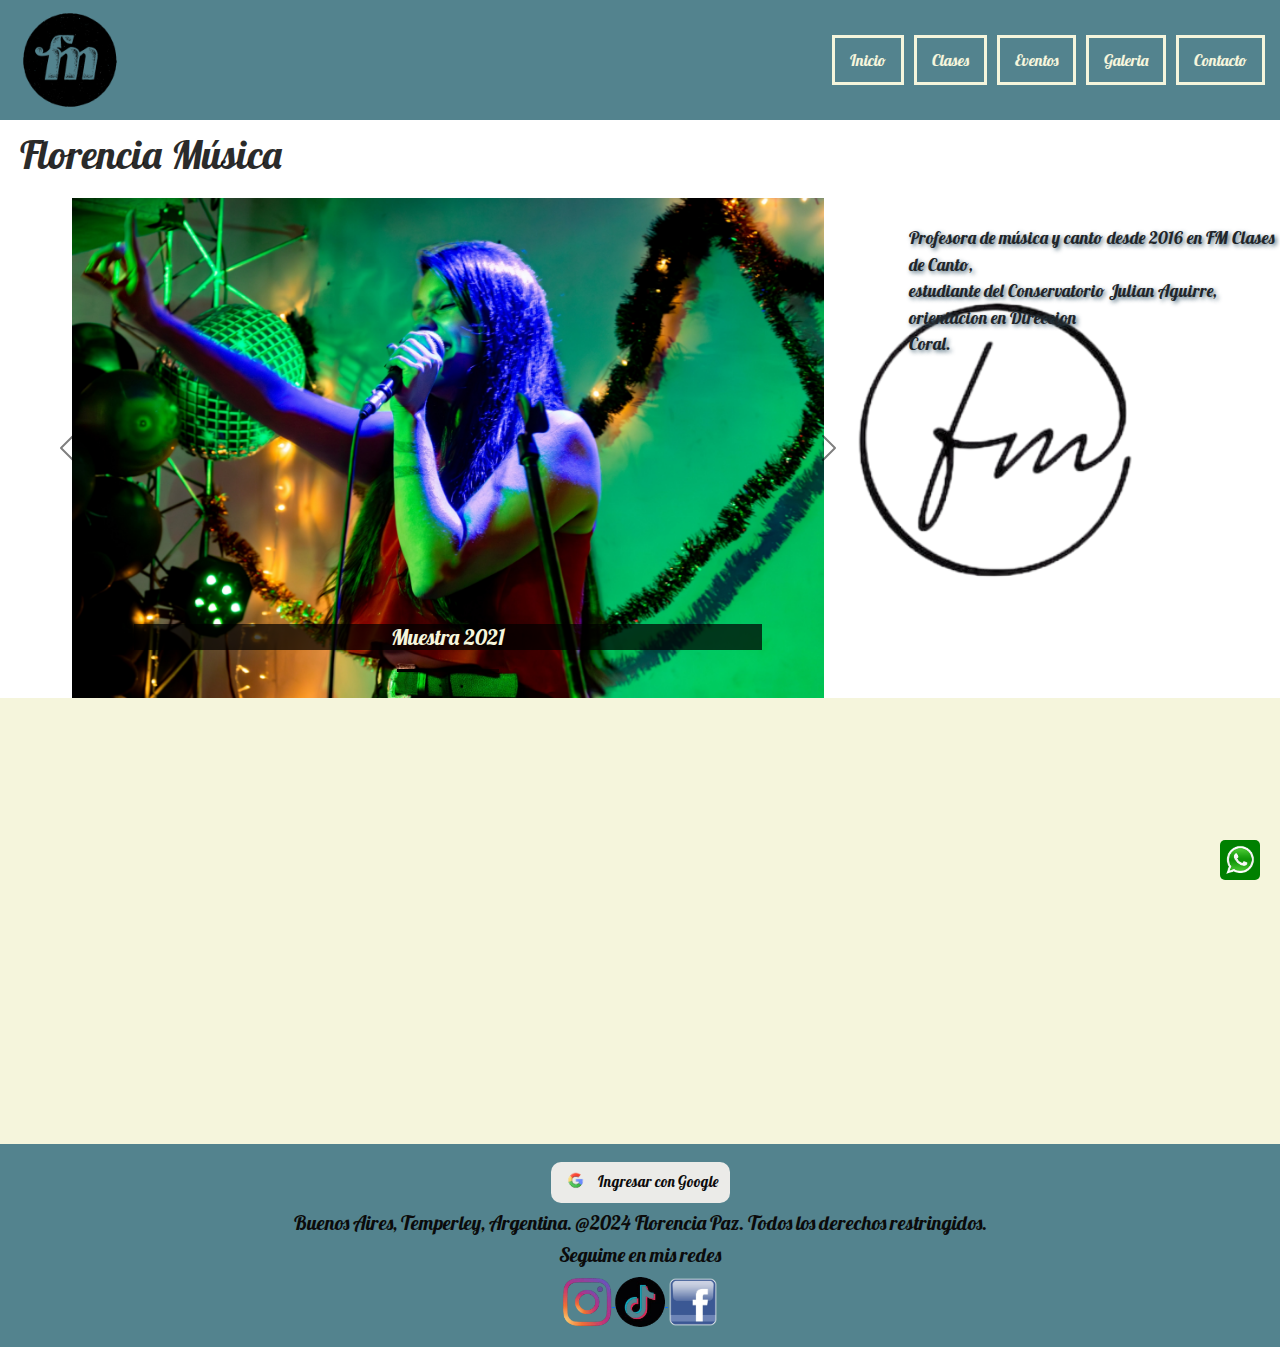
<file: index.html>
<!DOCTYPE html>
<html lang="en">
  <head>
    <meta charset="UTF-8" />
    <meta name="viewport" content="width=device-width, initial-scale=1.0" />
    <title>FM Clases de Canto-Inicio</title>
    <meta name= "description" content="La mejor profesora de canto.">
    <meta name= "keywords" content="canto,Zona Sur,Temperley,Profesora,Show de canto,Musica,Eventos.">
    <link
      href="https://cdn.jsdelivr.net/npm/bootstrap@5.3.3/dist/css/bootstrap.min.css"
      rel="stylesheet"
      integrity="sha384-QWTKZyjpPEjISv5WaRU9OFeRpok6YctnYmDr5pNlyT2bRjXh0JMhjY6hW+ALEwIH"
      crossorigin="anonymous"
    />
    <link
      rel="stylesheet"
      href="https://cdn.jsdelivr.net/npm/bootstrap@5.1.3/dist/css/bootstrap.min.css"
    />

    <link rel="stylesheet" href="./ESTILO.CSS/estilo.css" />
  </head>

  <body>
    <header>
      <img
        class="logo"
        src="./IMG/FM_4B-removebg-preview.png"
        alt="flor logo"
      />

      <nav class="navbar">
        <a href="./index.html">Inicio</a>
        <a href="./html/clases.html">Clases</a>
        <a href="./html/eventos.html">Eventos</a>
        <a href="./html/galeria.html">Galeria</a>
        <a href="./html/contacto.html">Contacto</a>
      </nav>
    </header>

    <main>
      <h1>Florencia Música</h1>

      <section class="contenedor">
        <div id="galeria">
          <div id="carouselExampleDark" class="carousel carousel-dark slide">
            <div class="carousel-indicators">
              <button
                type="button"
                data-bs-target="#carouselExampleDark"
                data-bs-slide-to="0"
                class="active"
                aria-current="true"
                aria-label="Slide 1"
              ></button>
              <button
                type="button"
                data-bs-target="#carouselExampleDark"
                data-bs-slide-to="1"
                aria-label="Slide 2"
              ></button>
              <button
                type="button"
                data-bs-target="#carouselExampleDark"
                data-bs-slide-to="2"
                aria-label="Slide 3"
              ></button>
            </div>
            <div class="carousel-inner">
              <div class="carousel-item active" data-bs-interval="10000">
                <img
                  src="./IMG/flor en show3.jpg"
                  alt="..."
                  class="d-block mx-auto"
                />
                <div class="carousel-caption d-none d-md-block">
                  <h2>Muestra 2021</h2>
                </div>
              </div>
              <div class="carousel-item" data-bs-interval="2000">
                <img
                  src="./IMG/florenshow4.jpg"
                  alt="..."
                  class="d-block mx-auto"
                />
                <div class="carousel-caption d-none d-md-block">
                  <h2>Muestra 2022</h2>
                </div>
              </div>
              <div class="carousel-item">
                <img
                  src="./IMG/flor en show.jpg"
                  alt="..."
                  class="d-block mx-auto"
                />
                <div class="carousel-caption d-none d-md-block">
                  <h2>Muestra 2023</h2>
                </div>
              </div>
            </div>
            <button
              class="carousel-control-prev"
              type="button"
              data-bs-target="#carouselExampleDark"
              data-bs-slide="prev"
            >
              <span
                class="carousel-control-prev-icon"
                aria-hidden="true"
              ></span>
              <span class="visually-hidden">Previous</span>
            </button>
            <button
              class="carousel-control-next"
              type="button"
              data-bs-target="#carouselExampleDark"
              data-bs-slide="next"
            >
              <span
                class="carousel-control-next-icon"
                aria-hidden="true"
              ></span>
              <span class="visually-hidden">Next</span>
            </button>
          </div>
        </div>

        <p>
          Profesora de música y canto desde 2016 en FM Clases de Canto,
          estudiante del Conservatorio Julian Aguirre, orientacion en Direccion
          Coral.
        </p>
      </section>

      <section class="video">
        <iframe
          src="https://www.youtube.com/embed/txE8sbTFrDc?si=WCd_dIt1IWsGnyt3"
          title="YouTube video player"
          frameborder="0"
          allow="accelerometer; autoplay; clipboard-write; encrypted-media; gyroscope; picture-in-picture; web-share"
          referrerpolicy="strict-origin-when-cross-origin"
          allowfullscreen
        ></iframe>
      </section>
    </main>

    <footer>
      <button class="btn">
        <img src="./IMG/google-removebg-preview.png " alt="logo google" />
        <h4>Ingresar con Google</h4>
      </button>

      <h3>
        Buenos Aires, Temperley, Argentina. @2024 Florencia Paz. Todos los
        derechos restringidos.
      </h3>

      <h5>Seguime en mis redes</h5>

      <div class="contenedor-redes-sociales">
        <a href="https://www.instagram.com/fm.clasesdecanto/" target="_blank">
          <img
            src="./IMG/instagram-removebg-preview.png"
            alt="Instagram"
            class="icono-red-social"
          />
        </a>

        <a href="https://www.tiktok.com/@fmflorenciam" target="_blank">
          <img
            src="./IMG/tiktok-removebg-preview.png"
            alt="Tiktok"
            class="icono-red-social"
          />
        </a>

        <a href="https://www.facebook.com/florenciamusica" target="_blank">
          <img
            src="./IMG/Facebook-Logo-removebg-preview.png"
            alt="Facebook"
            class="icono-red-social"
          />
        </a>
      </div>
      <div class="whatsapp-button">
        <a
          href="https://api.whatsapp.com/send?phone=541131967110"
          target="_florencia"
        >
        </a>
      </div>
   
    </footer>

    


    <script src="https://cdn.jsdelivr.net/npm/bootstrap@5.1.3/dist/js/bootstrap.bundle.min.js"></script>
  </body>
</html>
</file>
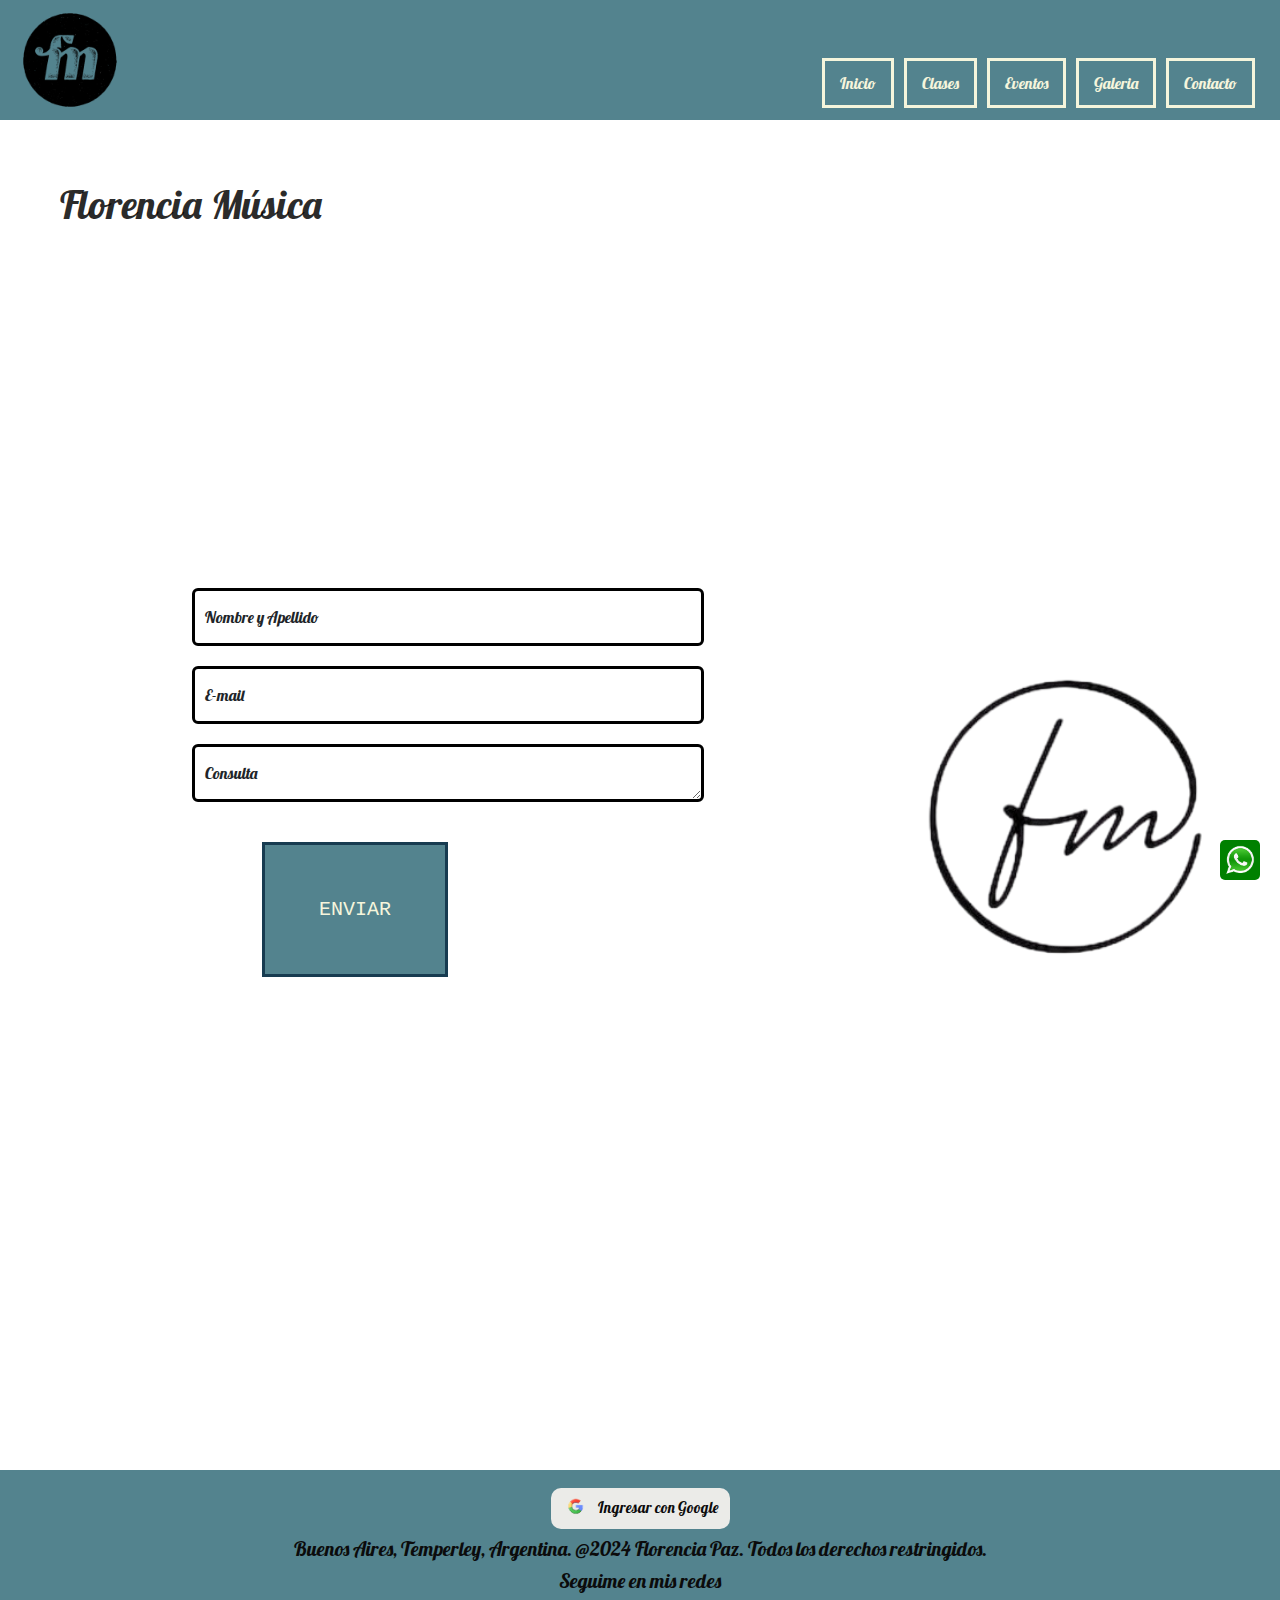
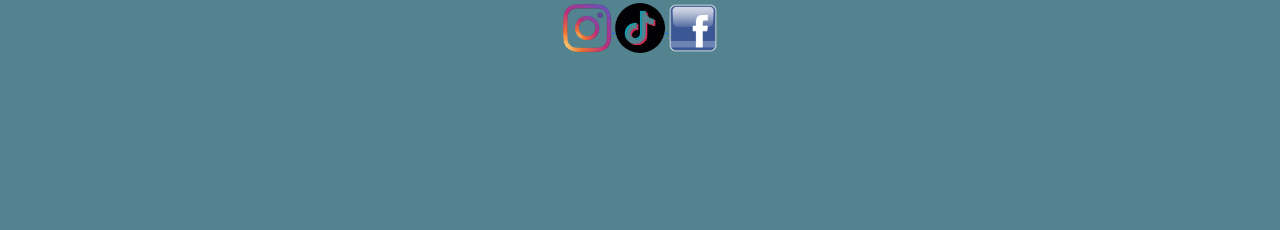
<file: html/contacto.html>
<!DOCTYPE html>
<html lang="en">
  <head>
    <meta charset="UTF-8" />
    <meta name="viewport" content="width=device-width, initial-scale=1.0" />
    <title>FM Clases de Canto-Contacto</title>
    <meta name= "description" content="Dejanos tu consulta sobre aranceles, modalidad de clases y tipo de eventos a expocision.">
    <meta name= "keywords" content="canto,Zona Sur,Temperley,Profesora,Show de canto,Musica,Eventos.">
    <link
      href="https://cdn.jsdelivr.net/npm/bootstrap@5.3.3/dist/css/bootstrap.min.css"
      rel="stylesheet"
      integrity="sha384-QWTKZyjpPEjISv5WaRU9OFeRpok6YctnYmDr5pNlyT2bRjXh0JMhjY6hW+ALEwIH"
      crossorigin="anonymous"
    />
    <link
      rel="stylesheet"
      href="https://cdn.jsdelivr.net/npm/bootstrap@5.1.3/dist/css/bootstrap.min.css"
    />

    <link rel="stylesheet" href="../ESTILO.CSS/contacto.css" />
  </head>

  <body>
    <header>
      <img
        class="logo"
        src="../IMG/FM_4B-removebg-preview.png"
        alt="flor logo"
      />

      <nav class="navbar">
        <a href="../index.html">Inicio</a>
        <a href="./clases.html">Clases</a>
        <a href="./eventos.html">Eventos</a>
        <a href="./galeria.html">Galeria</a>
        <a href="./contacto.html">Contacto</a>
      </nav>
    </header>

    <main>
      <h1>Florencia Música</h1>

      <div class="formulario">
        <form action="tu_archivo_de_procesamiento.php" method="post">
          <div class="form-floating mb-3">
            <input
              type="text"
              class="form-control"
              id="nombre"
              name="nombre"
              placeholder="Nombre y Apellido"
            />
            <label for="nombre">Nombre y Apellido</label>
          </div>

          <div class="form-floating mb-3">
            <input
              type="email"
              class="form-control"
              id="email"
              name="email"
              placeholder="E-mail"
            />
            <label for="email">E-mail</label>
          </div>

          <div class="form-floating">
            <textarea
              class="form-control"
              placeholder="Leave a comment here"
              id="Consulta"
              name="Consulta"
            ></textarea>
            <label for="Consulta">Consulta</label>
          </div>

          <div class="contenedor__boton">
            <button class="boton__formulario" type="submit">ENVIAR</button>
          </div>
        </form>
      </div>
    </main>

    <footer>
      <button class="btn">
        <img src="../IMG/google-removebg-preview.png " alt="logo google" />
        <h2>Ingresar con Google</h2>
      </button>

      <h3>
        Buenos Aires, Temperley, Argentina. @2024 Florencia Paz. Todos los
        derechos restringidos.
      </h3>

      <h4>Seguime en mis redes</h4>

      <div class="contenedor-redes-sociales">
        <a href="https://www.instagram.com/fm.clasesdecanto/" target="_blank">
          <img
            src="../IMG/instagram-removebg-preview.png"
            alt="Instagram"
            class="icono-red-social"
          />
        </a>

        <a href="https://www.tiktok.com/@fmflorenciam" target="_blank">
          <img
            src="../IMG/tiktok-removebg-preview.png"
            alt="Tiktok"
            class="icono-red-social"
          />
        </a>

        <a href="https://www.facebook.com/florenciamusica" target="_blank">
          <img
            src="../IMG/Facebook-Logo-removebg-preview.png"
            alt="Facebook"
            class="icono-red-social"
          />
        </a>
      </div>

      <div class="whatsapp-button">
        <a
          href="https://api.whatsapp.com/send?phone=1131967110"
          target="_florencia"
        >
        </a>
      </div>
    </footer>

    <script src="https://cdn.jsdelivr.net/npm/bootstrap@5.1.3/dist/js/bootstrap.bundle.min.js"></script>
  </body>
</html>
</file>
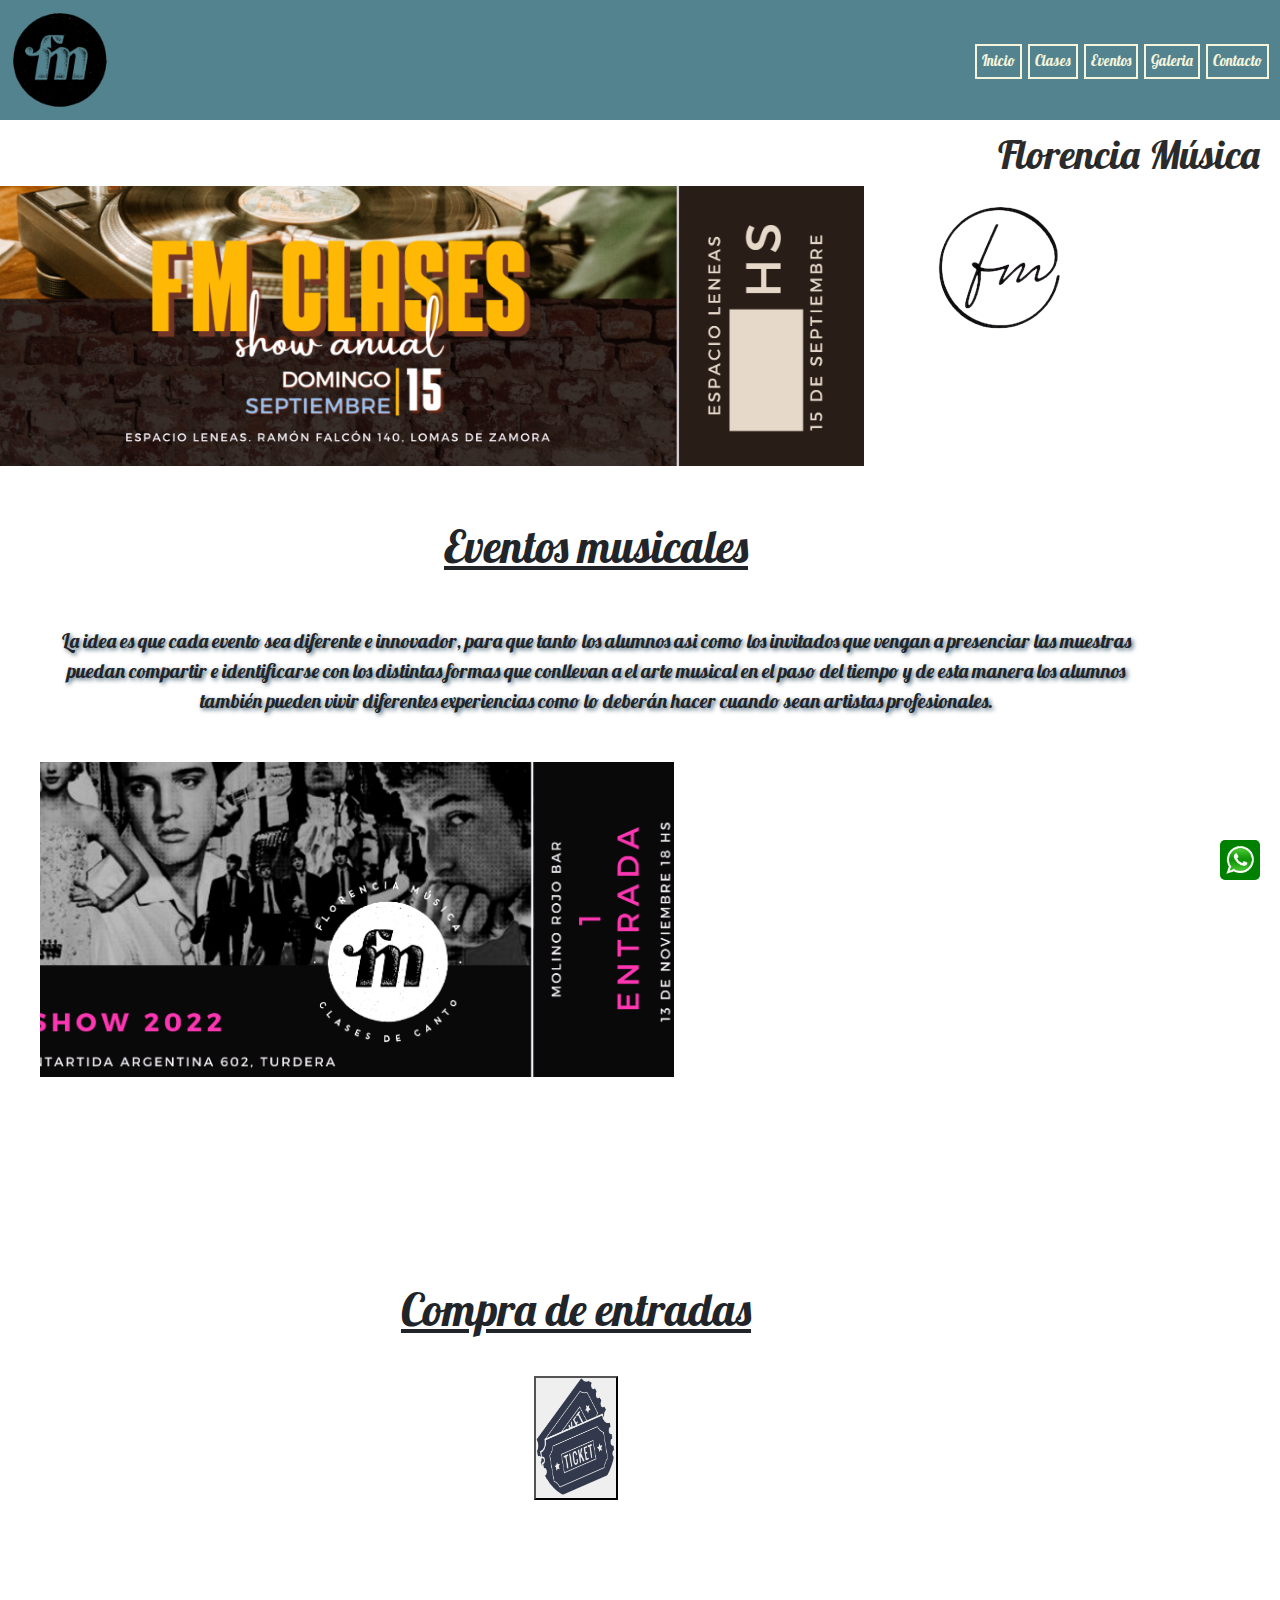
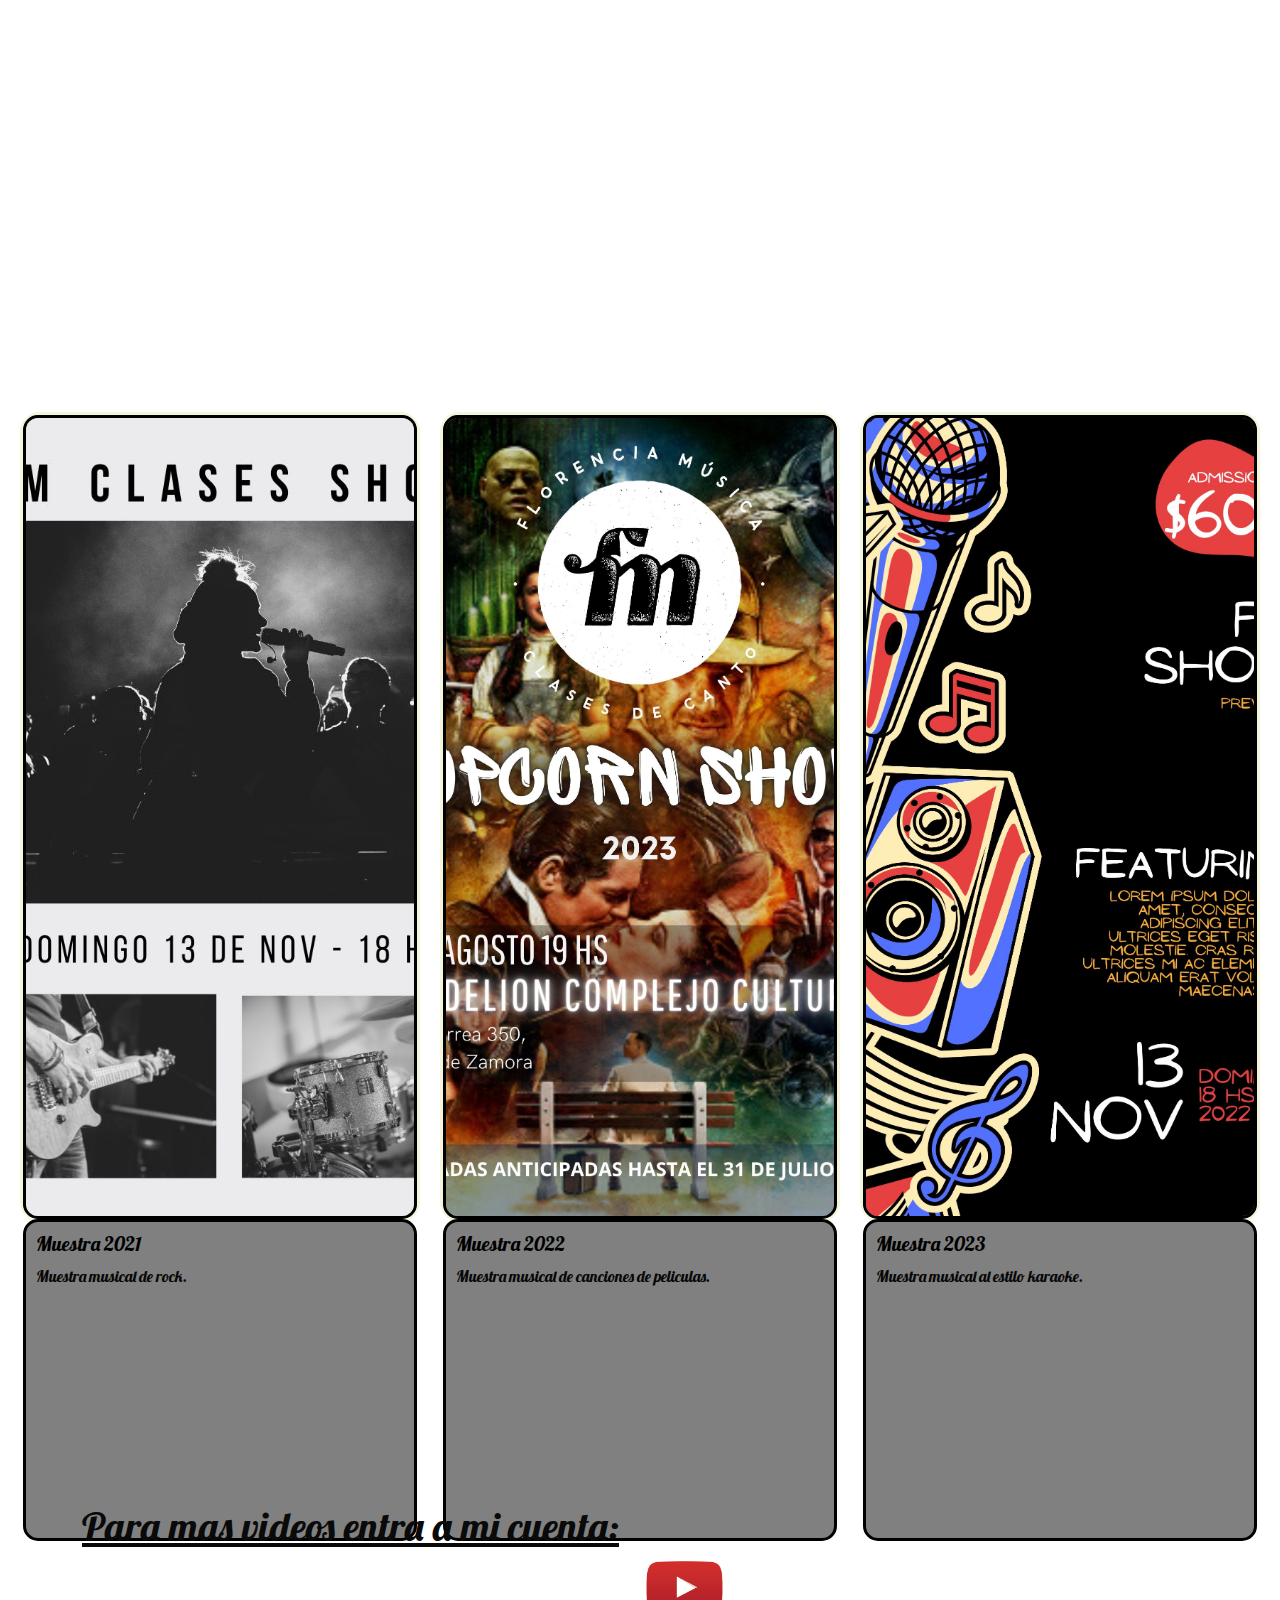
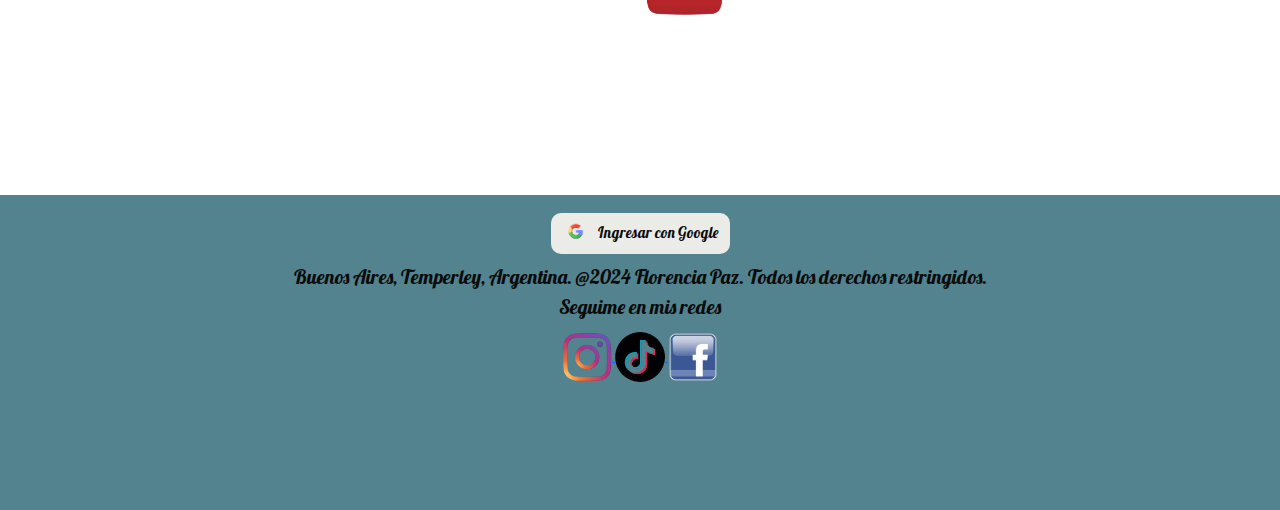
<file: html/eventos.html>
<!DOCTYPE html>
<html lang="en">
<head>
    <meta charset="UTF-8">
    <meta name="viewport" content="width=device-width, initial-scale=1.0">
    <title>FM Clases de Canto-Eventos</title>
    <meta name= "description" content="Shows musicales,acceso a entradas y muestras de los ultimos eventos realizados.">
    <meta name= "keywords" content="canto,Zona Sur,Temperley,Profesora,Show de canto,Musica,Eventos.">
    <link href="https://cdn.jsdelivr.net/npm/bootstrap@5.3.3/dist/css/bootstrap.min.css" rel="stylesheet" integrity="sha384-QWTKZyjpPEjISv5WaRU9OFeRpok6YctnYmDr5pNlyT2bRjXh0JMhjY6hW+ALEwIH" crossorigin="anonymous">
    <link rel="stylesheet" href="https://cdn.jsdelivr.net/npm/bootstrap@5.1.3/dist/css/bootstrap.min.css">

    <link rel="stylesheet" href="../ESTILO.CSS/eventos.css">
</head>
<body>
  
  <header>
    <img class="logo" src="../IMG/FM_4B-removebg-preview.png"alt="flor logo">
        
    <nav class="navbar"> 
      
      <a href="../index.html">Inicio</a>
      <a href="./clases.html">Clases</a>
      <a href="./eventos.html">Eventos</a>
      <a href="./galeria.html">Galeria</a>
      <a href="./contacto.html">Contacto</a>
    </nav>
  </header>
        


  <main>
         
    <h1>Florencia Música</h1>
    
   
     
 <section class="contenedor__shows">

  <div class="shows"></div>
    <h2>Eventos musicales</h2>
       <p class="estilos__eventos"> La idea es que cada evento sea diferente e innovador, para que tanto los alumnos asi como los invitados que vengan a presenciar las muestras puedan compartir e identificarse con los distintas formas que conllevan a el arte musical en el paso del tiempo y de esta manera los alumnos también pueden vivir diferentes experiencias como lo deberán hacer cuando sean artistas profesionales.

       </p>

      
       
       <div class="shows2"></div>
    
  </section>
    
   

     <section class="otros__eventos">

       <h4>Compra de entradas</h4>

       <button class="entradas">
        <a href="https://www.ticketek.com.ar/inicio" target="_blank">
        <img src="../IMG/ticket-icon-in-grey-colors-voucher-signs-illustration-png__1_-removebg-preview.png" alt="entradas" style="width: 80px;" height="80px;"class="icono-entradas">
      </button>
        </a>
  
      </div>

     </section>

     

     <div class="tarjetas">
      <div class="tarjeta__muestra1">
        <img src="../IMG/m2.jpg" class="muestra1" alt="muestra2021">
        <div class="tarjeta__cuerpo">
          <h5 class="titulo__tarjeta">Muestra 2021</h5>
          <p class="parrafo__tarjeta">Muestra musical de rock.</p>
        </div>
      </div>
      <div class="tarjeta__muestra2">
        <img src="../IMG/m3.jpg" class="muestra2" alt="muestra2022">
        <div class="tarjeta__cuerpo2">
          <h5 class="titulo__tarjeta">Muestra 2022</h5>
          <p class="parrafo__tarjeta">Muestra musical de canciones de peliculas.</p>
        </div>
      </div>
      <div class="tarjeta__muestra3">
        <img src="../IMG/m4.jpg" class="muestra3" alt="muestra2023">
        <div class="tarjeta__cuerpo3">
          <h5 class="titulo__tarjeta3">Muestra 2023</h5>
          <p class="parrafo__tarjeta">Muestra musical al estilo karaoke.</p>
        </div>
      </div>
    </div>


    <section class="container">

      <h3>Para mas videos entra a mi cuenta:</h3>
              
      <div class="YouTube">
       <a href="https://www.youtube.com/@fmclasesdecanto/featured" target="_blank">
       <button class="boton-Youtube"></button>
       </a>
      </div>

  
  </section>






</main>


<footer class="pie">

  <button class="btn">
  <img src="../IMG/google-removebg-preview.png" alt="logo google">
  <h6>Ingresar con Google </h6>
  </button>

  <h7>Buenos Aires, Temperley, Argentina.
  @2024 Florencia Paz. Todos los derechos restringidos.</h7>

  <h8>Seguime en mis redes</h8>



  <div class="contenedor-redes-sociales">
    <a href="https://www.instagram.com/fm.clasesdecanto/" target="_blank">
      <img src="../IMG/instagram-removebg-preview.png" alt="Instagram" class="icono-red-social">
    </a>

    <a href="https://www.tiktok.com/@fmflorenciam" target="_blank">
      <img src="../IMG/tiktok-removebg-preview.png" alt="Tiktok" class="icono-red-social">
    </a>
    
    <a href="https://www.facebook.com/florenciamusica" target="_blank">
      <img src="../IMG/Facebook-Logo-removebg-preview.png" alt="Facebook" class="icono-red-social">
    </a>
  </div>
  
  <div class="whatsapp-button">
    <a href="https://api.whatsapp.com/send?phone=1131967110" target="_florencia"> </a>
  </div>

</footer>

 <script src="https://cdn.jsdelivr.net/npm/bootstrap@5.1.3/dist/js/bootstrap.bundle.min.js"></script>

</body>

</html>
</file>
<file: ESTILO.CSS/estilo.css>
@import url("https://fonts.googleapis.com/css2?family=Abel&family=Barlow+Condensed:ital,wght@0,200;1,100;1,200&family=Lobster&display=swap");
* {
  margin: 0;
  padding: 0;
  box-sizing: border-box;
  font-family: "Lobster", sans-serif;
  font-weight: 400;
  font-style: normal;
}
*::-moz-selection {
  color: rgba(12, 79, 95, 0.7058823529);
}
*::selection {
  color: rgba(12, 79, 95, 0.7058823529);
}

@keyframes bounce-in-top {
  0% {
    transform: translateY(-500px);
    opacity: 0;
  }
  38% {
    transform: translateY(0);
    opacity: 1;
  }
  55% {
    transform: translateY(-65px);
  }
  72% {
    transform: translateY(0);
  }
  81% {
    transform: translateY(-28px);
  }
  90% {
    transform: translateY(0);
  }
  95% {
    transform: translateY(-8px);
  }
  100% {
    transform: translateY(0);
  }
}
@keyframes puff-in-center {
  0% {
    transform: scale(2);
    filter: blur(4px);
    opacity: 0;
  }
  100% {
    transform: scale(1);
    filter: blur(0);
    opacity: 1;
  }
}
header {
  background-color: rgba(12, 79, 95, 0.7058823529);
  display: flex;
  gap: 20px;
  grid-gap: 20px;
  justify-content: space-between;
  padding-inline: 10px;
  max-height: 120px;
}
header .logo {
  width: 100px;
  margin-top: 10px;
  padding-block-end: 10px;
  margin-left: 10px;
  animation: bounce-in-top 1.8s both;
  animation-delay: 1.6s;
}
header .navbar {
  display: flex;
  margin-left: 20px;
}
header .navbar a {
  display: block;
  color: #f5f5dc;
  font-size: 100%;
  text-decoration: none;
  padding: 10px 15px;
  border: 3px solid #f5f5dc;
  margin: 5px 5px;
  transition: all 0.3s;
  animation: puff-in-center 0.5s cubic-bezier(0.47, 0, 0.745, 0.715) both;
}
header .navbar a:hover {
  background-color: rgba(12, 79, 95, 0.7058823529);
}

@keyframes kenburns-top {
  0% {
    transform: scale(1) translateY(0);
    transform-origin: 50% 16%;
  }
  100% {
    transform: scale(1.25) translateY(-15px);
    transform-origin: top;
  }
}
main {
  background-image: url("../IMG/fm-removebg-preview.png");
  background-repeat: no-repeat;
  background-size: 45%;
  background-position: top right;
  animation: kenburns-top 5s linear reverse both;
}
main h1 {
  color: rgba(4, 4, 4, 0.8470588235);
  text-align: left;
  justify-content: right;
  font-size: 40px;
  margin-bottom: 20px;
  margin-top: 10px;
  padding-left: 20px;
}
main .contenedor {
  margin: 0;
  display: flex;
  flex-direction: row;
  flex-wrap: wrap-reverse;
  justify-content: left;
  justify-items: center;
  -o-object-position: center;
     object-position: center;
  -o-object-fit: contain;
     object-fit: contain;
}
main .contenedor p {
  font-size: 1.1em;
  justify-content: right;
  align-items: right;
  white-space: pre-line;
  margin-left: 1%;
  width: 29%;
  min-width: 300px;
  text-shadow: 2px 2px 4px rgba(62, 93, 111, 0.8941176471);
}
main .contenedor #galeria {
  width: 70%;
}
main .contenedor #galeria #carouselExampleDark > .carousel-inner > .carousel-item > img {
  -o-object-fit: scale-down;
     object-fit: scale-down;
  -o-object-position: 50% 50%;
     object-position: 50% 50%;
  width: 100%;
  /*max-width: 0px;*/
  max-height: min(500px, 50cqw);
}
main .contenedor #galeria h2 {
  color: #f5f5dc;
  background-color: rgba(0, 0, 0, 0.7137254902);
  font-size: 22px;
}
main .video {
  text-align: center;
  background-color: beige;
  padding-top: 20px;
  padding-bottom: 20px;
}
main .video iframe {
  width: 90%;
  min-width: 200px;
  max-width: 800px;
  min-height: 66px;
  max-height: 400px;
  height: 45cqw;
}

footer {
  background-color: rgba(12, 79, 95, 0.7058823529);
  color: #0b0b0b;
  text-align: center;
  margin-bottom: 0px;
  padding: 10px;
  top: 0;
}
footer .btn {
  display: inline-flex;
  flex-direction: row;
  align-items: center;
  color: rgb(12, 12, 12);
  border: none;
  border-radius: 10px;
  font-size: 22px;
  text-decoration: none;
  margin: 8px 5px;
  background-color: rgb(235, 235, 232);
  padding-block-end: 0;
}
footer .btn:hover {
  background-color: rgba(12, 79, 95, 0.7058823529);
}
footer .btn img {
  margin-right: 10px;
  width: 25px;
  height: 25px;
  margin-bottom: 10px;
}
footer .btn span {
  display: inline-block;
}
footer .btn h4 {
  font-size: 15px;
}
footer h3 {
  font-size: 20px;
}
footer h5 {
  font-size: 20px;
}
footer .whatsapp-button {
  position: fixed;
  bottom: 20px;
  right: 20px;
  width: 40px;
  height: 40px;
  background-color: green;
  color: beige;
  padding: 10px 20px;
  border-radius: 5px;
  text-decoration: none;
  z-index: 9999;
  background-image: url("../IMG/whatsapp-png-wazapp-logo-whats-whatsapp-logo-whatsapp-icon-2050-removebg-preview.png");
  background-size: cover;
  background-repeat: no-repeat;
  cursor: pointer;
  padding-bottom: 20px;
}
footer .whatsapp-button a {
  display: block;
  width: 20px;
  height: 20px;
  overflow: hidden;
}
footer .whatsapp-button a img {
  width: 100%;
  height: 100%;
  border-radius: 50%;
  -o-object-fit: cover;
     object-fit: cover;
}
footer .contenedor-redes-sociales {
  margin-top: 10px;
  margin-bottom: 10px;
}
footer .contenedor-redes-sociales .icono-red-social {
  width: 50px;
  height: 50px;
}
footer .contenedor-redes-sociales .icono-red-social:hover {
  background-color: #f5f5dc;
}

@media only screen and (max-width: 620px) {
  .logo {
    margin: 10px 0;
    display: grid;
    align-items: flex-start;
    height: 90px;
    width: 90px;
  }
  .navbar {
    display: flex;
    justify-content: flex-end;
    height: 100px;
    width: 100vh;
    margin-bottom: 0;
  }
  .navbar a {
    font-size: 90%;
    padding: 7px 7px;
    border-color: 2px solid #f5f5dc;
    margin: 3px 3px;
  }
  main {
    background-size: 95px;
    background-position: top right;
  }
  main .contenedor {
    display: flex;
    justify-content: flex-start;
    align-items: flex-start;
  }
  main .contenedor p {
    width: 100%;
    font-size: 18px;
    margin-left: 20px;
    text-shadow: 2px 2px 4px rgba(62, 93, 111, 0.8941176471);
  }
  main .contenedor #galeria {
    width: 100%;
  }
  main .contenedor #galeria .carousel-caption h5 {
    font-size: 10px;
    padding: 5px;
  }
  .whatsapp-button {
    bottom: 10px;
    right: 10px;
    width: 30px;
    height: 30px;
    padding: 5px 10px;
  }
  .whatsapp-button img {
    width: 15px;
    height: 15px;
  }
  .icono-red-social {
    width: 30px;
    height: 30px;
  }
}/*# sourceMappingURL=estilo.css.map */
</file>
<file: ESTILO.CSS/contacto.css>
@import url("https://fonts.googleapis.com/css2?family=Abel&family=Barlow+Condensed:ital,wght@0,200;1,100;1,200&family=Lobster&display=swap");

* {
  margin: 0;
  padding: 0;
  box-sizing: border-box;

  font-family: "Lobster", sans-serif;
  font-weight: 400;
  font-style: normal;
}

*::selection{
  color: #0c4f5fb4;
}

body {
  max-width: 1600px;
  margin: auto;
}

header {
  background-color: #0c4f5fb4;
  display: flex;
  gap: 20px;
  grid-gap: 20px;
  justify-content: space-between;
  padding-inline: 10px;
  max-height: 120px;
  align-items: center;
  max-width: 100%;
  
}

.logo {
  width: 100px;
  margin-top: 10px;
  padding-block-end: 10px;
  margin-left: 10px;
  animation: bounce-in-top 1.8s both;
  animation-delay: 1.6s;
}

.navbar {
  display: flex;
  padding-right: 10px;
  height: 60px;
  margin-top: 30px;
}

.navbar a {
  display: block;
  color: beige;
  font-size: 100%;
  text-decoration: none;
  padding: 10px 15px;
  border: 3px solid beige;
  margin: 5px 5px;
  transition: all 0.3s;
  animation: puff-in-center 0.5s cubic-bezier(0.47, 0, 0.745, 0.715) both;

}

.navbar a:hover {
  background-color: #0c4f5fb4;
}

main {
  background-image: url("../IMG/fm-removebg-preview.png");
  background-repeat: no-repeat;
  background-size: 45%;
  background-position: center;
  background-position-x: 110%;
  min-height: 150vh;
  min-width: 400px;
  max-width: 1500px;
  overflow-x: hidden;
  animation:kenburns-top 5s linear reverse both;
}

main h1 {
  color: #040404d8;
  text-align: left;
  justify-content: right;
  font-size: 40px;
  margin-bottom: 20px;
  margin-top: 60px;
  padding-left: 20px;
  margin-left: 40px;
}
.formulario {
  display: flex;
  max-width: 20vw;
  height: 100%;
  margin-top: 40vh;
  margin-left: 15vw;
  flex-direction: column;
  justify-content: left;
  align-items: left;
}

.contenedor__boton {
  opacity: 1;
  width: 100%;
  height: 100%;
  z-index: 1200;
  display: flex;
  justify-content: center;
}

.boton__formulario {
  margin-top: 20px;
  width: 20vw;
  height: 15vh;
  background-color: #0c4f5fb4;
  align-items: flex-end;
  font-size: 20px;
  font-family: "Courier New", Courier, monospace;
  border-top-left-radius: 25px solid black;
  color: beige;
  font-weight: 300;
  cursor: pointer;
  z-index: 1400;
  opacity: 2;
  border: 3px solid rgb(23, 59, 80);
  margin-left: 70px;
}

.form-control {
  display: flex;
  justify-content: flex-start;
  align-items: start;
  width: 40vw;
  height: 80vh;
  font-size: 14px;
  padding: 10px;
  margin-bottom: 20px;
  text-indent: 60px;
  right: 150px;
  border: 3px solid black;
}

.form-control input {
  width: 100%;
  text-align: left;
}

.textarea {
  width: 100%;
  height: 100px;
  font-size: 20px;
  padding: 10px;
  margin-bottom: 15px;
  resize: none;
}

.whatsapp-button {
  position: fixed;
  bottom: 20px;
  right: 20px;
  width: 40px;
  height: 40px;
  background-color: green;
  color: beige;
  padding: 10px 20px;
  border-radius: 5px;
  text-decoration: none;
  z-index: 9999;
  background-image: url("../IMG/whatsapp-png-wazapp-logo-whats-whatsapp-logo-whatsapp-icon-2050-removebg-preview.png");
  background-size: cover;
  background-repeat: no-repeat;
  cursor: pointer;
  padding-bottom: 20px;
}

.whatsapp-button a {
  display: block;
  width: 20px;
  height: 20px;
  overflow: hidden;
}

.whatsapp-button img {
  width: 100%;
  height: 100%;
  border-radius: 50%;
  object-fit: cover;
}

.whatsapp-button:hover {
  background-color: darkgreen;
}

footer {
  background-color: #0c4f5fb4;
  color: rgb(11, 11, 11);
  text-align: center;
  margin-bottom: 0px;
  padding: 10px;
  top: 0;
  height: 40vh;
}

h2 {
  font-size: 15px;
}

h3 {
  font-size: 20px;
}

h4 {
  font-size: 20px;
}

.btn {
  display: inline-flex;
  flex-direction: row;
  align-items: center;
  color: rgb(12, 12, 12);
  border: none;
  border-radius: 10px;
  font-size: 22px;
  text-decoration: none;
  margin: 8px 5px;
  background-color: rgb(235, 235, 232);
  padding-block-end: 0;
}
.btn:hover {
  background-color: #0c4f5fb4;
}

.btn img {
  margin-right: 10px;
  width: 25px;
  height: 25px;
  margin-bottom: 10px;
}

.btn span {
  display: inline-block;
}

.contenedor-redes-sociales {
  margin-top: 10px;
  margin-bottom: 10px;
}

.icono-red-social {
  width: 50px;
  height: 50px;
}
.icono-red-social:hover {
  background-color: beige;
}


.puff-in-center{animation:puff-in-center .9s ease-in-out .3s reverse backwards}

@keyframes puff-in-center{0%{transform:scale(2);filter:blur(4px);opacity:0}100%{transform:scale(1);filter:blur(0);opacity:1}}


.bounce-in-top{animation:bounce-in-top 1.8s both}

 @keyframes bounce-in-top{0%{transform:translateY(-500px);animation-timing-function:ease-in;opacity:0}38%{transform:translateY(0);animation-timing-function:ease-out;opacity:1}55%{transform:translateY(-65px);animation-timing-function:ease-in}72%{transform:translateY(0);animation-timing-function:ease-out}81%{transform:translateY(-28px);animation-timing-function:ease-in}90%{transform:translateY(0);animation-timing-function:ease-out}95%{transform:translateY(-8px);animation-timing-function:ease-in}100%{transform:translateY(0);animation-timing-function:ease-out}}


.bounce-in-top{animation:bounce-in-top 1.1s both}


 @keyframes bounce-in-top{0%{transform:translateY(-500px);animation-timing-function:ease-in;opacity:0}38%{transform:translateY(0);animation-timing-function:ease-out;opacity:1}55%{transform:translateY(-65px);animation-timing-function:ease-in}72%{transform:translateY(0);animation-timing-function:ease-out}81%{transform:translateY(-28px);animation-timing-function:ease-in}90%{transform:translateY(0);animation-timing-function:ease-out}95%{transform:translateY(-8px);animation-timing-function:ease-in}100%{transform:translateY(0);animation-timing-function:ease-out}}

 @keyframes kenburns-top{0%{transform:scale(1) translateY(0);transform-origin:50% 16%}100%{transform:scale(1.25) translateY(-15px);transform-origin:top}}


 

@media only screen and (max-width: 640px) {
  .navbar {
    display: flex;
    justify-content: flex-end;
    width: 100vh;
    height: 45px;
    margin-bottom: 90px;
    align-items: center;
    
  }

  .navbar a {
    font-size: 90%;
    padding: 6px 6px;
    border: 2px solid beige;
    margin: 1px 3px 3px 3px;
    text-align: center;
  }
  .boton__formulario {
    width: 200vw;
    height: 10vh;
    padding: 10px;
  }

  .icono-red-social {
    width: 40px;
    height: 40px;
  }
}
</file>
<file: ESTILO.CSS/eventos.css>
@import url("https://fonts.googleapis.com/css2?family=Abel&family=Barlow+Condensed:ital,wght@0,200;1,100;1,200&family=Lobster&display=swap");

* {
  margin: 0;
  padding: 0;
  box-sizing: border-box;

  font-family: "Lobster", sans-serif;
  font-weight: 400;
  font-style: normal;
}

*::selection{
  color: #0c4f5fb4;
}

body {
  max-width: 1600px;
  margin: auto;
}

header {
  background-color: #0c4f5fb4;
  display: flex;
  gap: 20px;
  grid-gap: 20px;
  justify-content: space-between;
  max-height: 120px;
}

.logo {
  width: 100px;
  margin-top: 10px;
  padding-block-end: 10px;
  margin-left: 10px;
  animation: bounce-in-top 1.8s both;
  animation-delay: 1.6s;
  transition: all 0.3s;
  animation: puff-in-center 0.5s cubic-bezier(0.47, 0, 0.745, 0.715) both;
}

.navbar {
  display: flex;
  margin-left: 20px;
  padding-right: 10px;

}

.navbar a {
  display: block;
  color: beige;
  font-size: 90%;
  text-decoration: none;
  padding: 5px 5px;
  border: 2px solid beige;
  margin: 3px 1px 0 5px;
}

.navbar a:hover {
  background-color: #0c4f5fb4;
}

main {
  background-image: url("../IMG/fm-removebg-preview.png");
  background-repeat: no-repeat;
  background-size: 20%;
  background-position:top-right;
  background-position-x: 85%;
  min-height: 340vh;
  min-width: 300px;
  max-width: 1500px;
  animation:kenburns-top 5s linear reverse both;
}

main h1 {
  display: flex;
  color: #040404d8;
  text-align: right;
  justify-content: right;
  align-items: center;
  font-size: 40px;
  margin-top: 10px;
  margin-right: 20px;
  
}

.contenedor__shows {
  display: flexbox;
  flex-direction: column;
  max-width: 90%;
  width: 100%;
  height: 70vh;
  
}

.shows {
  background-image: url("../IMG/ticket2024.png");
  background-size: cover;
  background-size: contain;
  background-repeat: no-repeat;
  background-position-x: 21%;
  max-width: 75%;
  width: 80%;
  height: 32vh;
  display: flex;
  justify-content: right;
  align-content: end;
 
}


.shows2 {
  background-image: url("../IMG/ticket2023.png");
  background-size: contain;
  background-repeat: no-repeat;
  background-size: cover;
  background-position-x: 80%;
  background-position-y:45%;
  max-width: 55%;
  width: 75%;
  height: 35vh;
  display: flex;
  justify-content: right;
  align-content: end;
  margin-left: 40px;
  
}

.estilos__eventos {
  display:inline-flex;
  font-size: 20px;
  text-shadow: 2px 2px 4px rgba(62, 93, 111, 0.893);
  white-space: pre-line;
  text-align: center;
  justify-content: center;
  align-items: center;
  margin-left: 40px;
  margin-top: 45px;
}

h2 {
  font-size: 45px;
  display: flex;
  flex-direction: column;
  flex-direction: row;
  text-decoration: underline;
  text-align: center;
  justify-content: center;
  align-items: right;
  margin-left: 40px;
  margin-top: 45px;
  
 
}

.otros__eventos {
  display:flex;
  flex-direction: column;
  max-width: 90%;
  width: 100%;
  height:80vh;
  justify-content: center;
  align-items: center;
  margin-top: 180px;
  
}

h4 {
  font-size: 45px;
  display: flex;
  flex-direction: column;
  text-decoration: underline;
  text-align: center;
  justify-content: center;
  align-items: right;
  margin-top: 70px;
  margin-bottom: 40px;
}

.entradas button {
  background-image: url("../IMG/ticket-icon-in-grey-colors-voucher-signs-illustration-png__1_-removebg-preview.png");
  background-size: cover;
  background-repeat: no-repeat;
  background-position: center;
  background: transparent;
  border: none;
  width: 350px;
  height: 150px;
  overflow: hidden;
  
}

.icono-entradas {
 
  width: 550px;
  height: 120px;
  border-radius: 50%;
}

.entradas:hover {
  background-color: rgba(86, 86, 74, 0.745);
}

.tarjetas {
  display: flex;
  margin-left: 20px;
  margin-top: 20%;
  
}

.tarjeta__muestra1,
.tarjeta__muestra2,
.tarjeta__muestra3 {
  flex: 1;
  width: 300px;
  height: 90vh;
  border: 3px solid beige;
  border-radius: 20px;
  margin-right: 20px;
  background-color: rgba(20, 20, 13, 0.603);
  margin-top: 40px;
  object-fit: contain;
}

.tarjeta__muestra1 img,
.tarjeta__muestra2 img,
.tarjeta__muestra3 img {
  width: 100%;
  height: 100%;
  object-fit: cover;
  border: 3px solid black;
  border-radius: 15px;
}

.tarjeta__cuerpo,
.tarjeta__cuerpo2,
.tarjeta__cuerpo3 {
  width: 100%;
  height: 40%;
  padding: 10px;
  background-color: grey;
  border: 3px solid black;
  border-radius: 15px;
}

.titulo__tarjeta,
.titulo__tarjeta2,
.titulo__tarjeta3 {
  font-size: 20px;
  color: black;
}

.parrafo__tarjeta,
.parrafo__tarjeta2,
.parrafo__tarjeta3 {
  color: rgb(8, 8, 8);
}

.container {
  display: block;
  text-align: start;
  padding-top: 260px;
}

button.boton-Youtube {
  background-image: url("../IMG/youtube_PNG102354-removebg-preview.png");
  text-decoration: none;
  background-color: transparent;
  border: none;
  width: 90px;
  height: 70px;
  background-size: contain;
  background-repeat: no-repeat;
  display: block;
  text-align: right;
  margin-left: 50%;
  margin-bottom: 15%;
}

button.boton-Youtube:hover {
  background-color: rgba(173, 119, 119, 0.723);
  border-radius: 13px;
}

h3 {
  font-size: 40px;
  text-align: left;
  text-decoration: underline;
  display: block;
  color: #0a0a0a;
  margin-top: 20px;
}

.whatsapp-button {
  position: fixed;
  bottom: 20px;
  right: 20px;
  width: 40px;
  height: 40px;
  background-color: green;
  color: beige;
  padding: 10px 20px;
  border-radius: 5px;
  text-decoration: none;
  z-index: 9999;
  background-image: url("../IMG/whatsapp-png-wazapp-logo-whats-whatsapp-logo-whatsapp-icon-2050-removebg-preview.png");
  background-size: cover;
  background-repeat: no-repeat;
  cursor: pointer;
  padding-bottom: 20px;
}

.whatsapp-button a {
  display: block;
  width: 20px;
  height: 20px;
  overflow: hidden;
}

.whatsapp-button img {
  width: 100%;
  height: 100%;
  border-radius: 50%;
  object-fit: cover;
}

.whatsapp-button:hover {
  background-color: darkgreen;
}

footer {
  background-color: #0c4f5fb4;
  color: rgb(11, 11, 11);
  text-align: center;
  margin-bottom: 0px;
  padding: 10px 10px;
  top: 0;
  height: 35vh;
}

h6 {
  font-size: 15px;
}

h7 {
  font-size: 20px;
  display: block;
}

h8 {
  font-size: 20px;
  padding-top: 10px;
}

.btn {
  display: inline-flex;
  flex-direction: row;
  align-items: center;
  color: rgb(12, 12, 12);
  border: none;
  border-radius: 10px;
  font-size: 22px;
  text-decoration: none;
  margin: 8px 5px;
  background-color: rgb(235, 235, 232);
  padding-block-end: 0;
}
.btn:hover {
  background-color: #0c4f5fb4;
}

.btn img {
  margin-right: 10px;
  width: 25px;
  height: 25px;
  margin-bottom: 10px;
}

.btn span {
  display: inline-block;
}

.contenedor-redes-sociales {
  margin-top: 10px;
  margin-bottom: 10px;
}

.icono-red-social {
  width: 50px;
  height: 50px;
}
.icono-red-social:hover {
  background-color: beige;
}



.puff-in-center{animation:puff-in-center .9s ease-in-out .3s reverse backwards}

@keyframes puff-in-center{0%{transform:scale(2);filter:blur(4px);opacity:0}100%{transform:scale(1);filter:blur(0);opacity:1}}


.bounce-in-top{animation:bounce-in-top 1.8s both}


 @keyframes bounce-in-top{0%{transform:translateY(-500px);animation-timing-function:ease-in;opacity:0}38%{transform:translateY(0);animation-timing-function:ease-out;opacity:1}55%{transform:translateY(-65px);animation-timing-function:ease-in}72%{transform:translateY(0);animation-timing-function:ease-out}81%{transform:translateY(-28px);animation-timing-function:ease-in}90%{transform:translateY(0);animation-timing-function:ease-out}95%{transform:translateY(-8px);animation-timing-function:ease-in}100%{transform:translateY(0);animation-timing-function:ease-out}}


.bounce-in-top{animation:bounce-in-top 1.1s both}


 @keyframes bounce-in-top{0%{transform:translateY(-500px);animation-timing-function:ease-in;opacity:0}38%{transform:translateY(0);animation-timing-function:ease-out;opacity:1}55%{transform:translateY(-65px);animation-timing-function:ease-in}72%{transform:translateY(0);animation-timing-function:ease-out}81%{transform:translateY(-28px);animation-timing-function:ease-in}90%{transform:translateY(0);animation-timing-function:ease-out}95%{transform:translateY(-8px);animation-timing-function:ease-in}100%{transform:translateY(0);animation-timing-function:ease-out}}

 @keyframes kenburns-top{0%{transform:scale(1) translateY(0);transform-origin:50% 16%}100%{transform:scale(1.25) translateY(-15px);transform-origin:top}}




 
@media only screen and (max-width: 640px) {
  main {
    background-size: 45%;
  }

  .navbar {
    display: flex;
    justify-content: flex-end;
    height: 100px;
    width: 100vh;
    margin-bottom: 40px;
  }

  .navbar a {
    font-size: 90%;
    padding: 7px 7px;
    border: 2px solid beige;
    margin: 1px 3px;
  }

  .contenedor__shows {
    display: flex;
    max-width: 80%;
    height: 15%;
    margin-top: 35%;
  
  }

  .shows {
    background-position: 50%;
    max-width: 100%;
    width: 90%;
    height: 40vh;
    margin-left: 40px;
   
  }

  .shows2 {
    display: flex;
    background-size: 110%;
    background-position: 60%;
    max-width: 150%;
    width: 100%;
    height: 60vh;
    display: flex;
    justify-content: center;
    align-items: end;
   top:0;
   bottom: 0;
   
  }

  .estilos__eventos {
    font-size: 15px;
  }

  h2 {
    font-size: 20px;
    display: block;
    margin-top: 10px;
    text-align: center;
    margin-right: 60%;
    text-align: justify;
  }

  .container {
    display: block;
    text-align: center;
    margin-top: 40%;
  }

  h3 {
    font-size: 35px;
    text-align: left;
    text-decoration: underline;
    display: block;
    color: #0a0a0a;
    margin-top: 20px;
  }

  .otros__eventos {
    text-align: center;
    margin-left: 25px;
    height: 20vh;
    top:0;
    justify-content: center;
    align-items: center;

  }

  h4 {
    font-size: 30px;
    
  }

  .entradas button {
    display: block;
    max-width: 90px;
    max-height: 110px;
    margin-left: 20px;
    justify-content: center;
    align-items: center;
  }

  .icono-entradas {
    width: 80px;
    height: 120px;
    border-radius: 50%;
  }
}

@media (min-width: 641px) and (max-width: 1200px) {
 main h1{
 font-size: 25px;
 }
 

  .contenedor__shows {
    max-width: 90%;
    height: 45vh;
    margin-top: 20%;
    min-height: 85%;
    
  }

  .shows {
    margin-left: 40px;
    height: 70%;
    width:100%;
    max-width: 120%;
    
  }

  h2 {
    font-size: 35px;
    text-align: center;
    justify-content: start;
    align-items: flex-end;
 
  }

  .shows2 {
    background-position: 60%;
    background-position: right;
    max-width: 120%;
    width: 100%;
    height: 80%;
    margin-left: 40px;
    
  }

  .otros__eventos {
   
    height: 30%;
    width: 70%;
    max-width: 90%;
    margin-top: 70%;
    margin-left: 10%;

  }

  h4 {
    display: flex;
    font-size: 40px;
    text-align: center;
    margin-bottom: 20%;
  }
  
  
  .entradas button {
    display: block;
    max-width: 120px;
    max-height: 110px;
    

}

}
</file>
